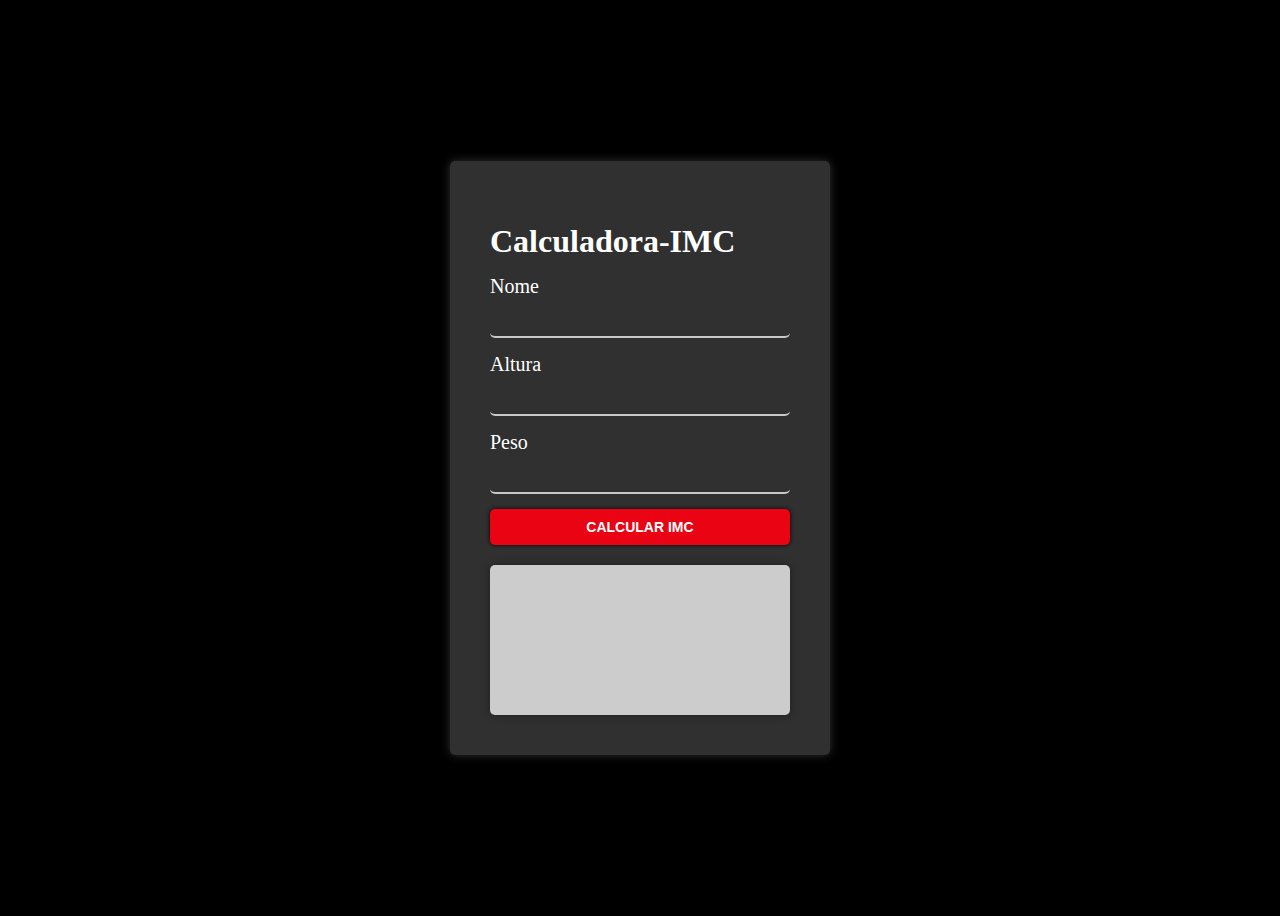
<file: calculadora IMC/index.html>
<!DOCTYPE html>
<html lang="en">
<head>
    <meta charset="UTF-8">
    <meta name="viewport" content="width=device-width, initial-scale=1.0">
    <title>Calculadora-IMC</title>
    <link rel="stylesheet" href="style.css">
    <link rel="stylesheet" href="imc.js">
</head>
<body>
    <main class="container">
        <h1>Calculadora-IMC</h1>
    <div class="form">
        <label>Nome</label>
        <input type="text" id='nome' required>

        <label>Altura</label>
        <input type="number" id='altura' required>

        <label>Peso</label>
        <input type="number" id='peso' required>

        <button id='calcular'>Calcular IMC</button>

        <div class="result" id='resultado'></div>
    </div>
    </main>
    <script src="imc.js"></script>
</body>
</html>
</file>
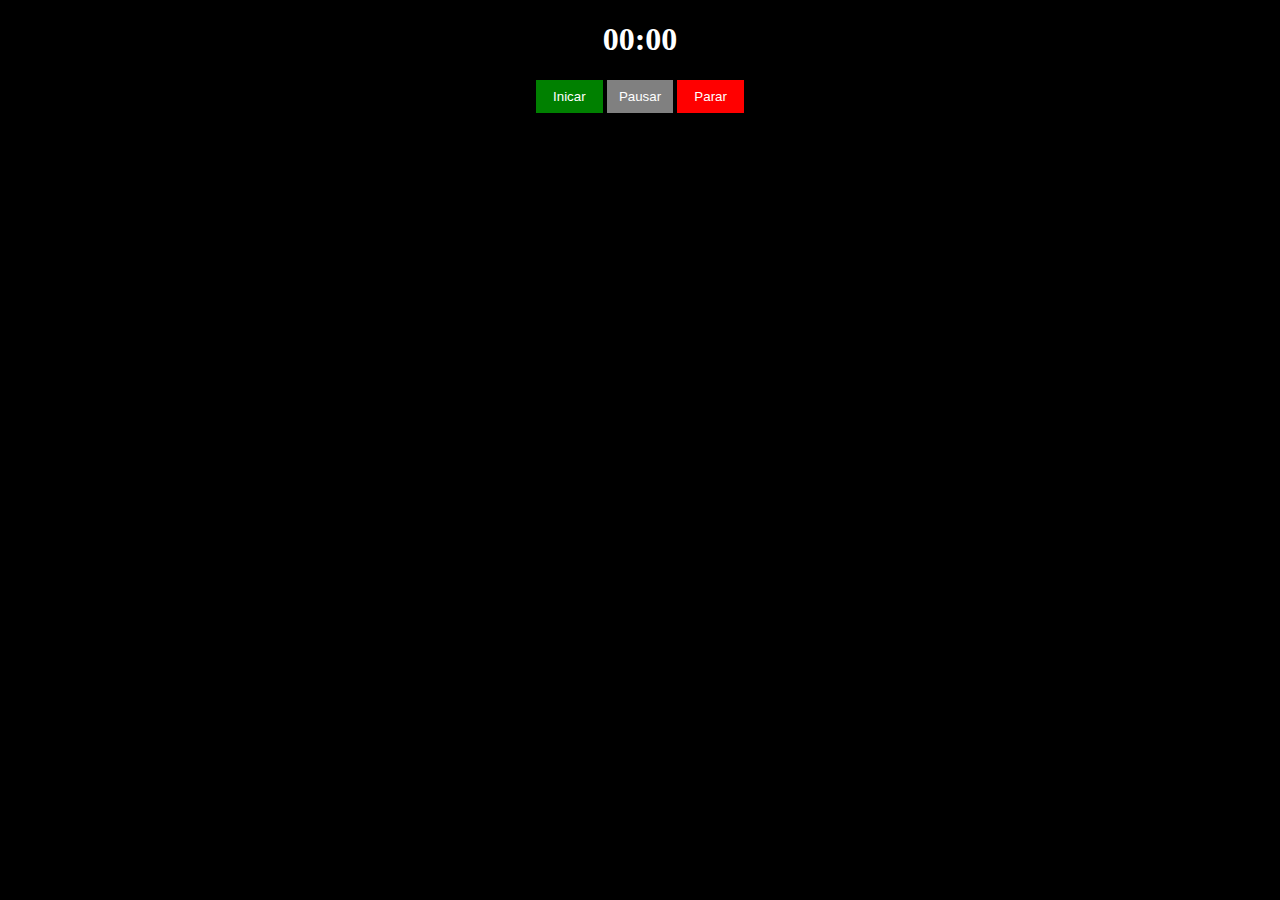
<file: Cronômetro/index.html>
<!DOCTYPE html>
<html lang="en">
<head>
    <meta charset="UTF-8">
    <meta name="viewport" content="width=device-width, initial-scale=1.0">
    <title>Cronômetro</title>
    <link rel="stylesheet" href="index.css">
</head>
<body>
    <div>
        <h1 id="watch">00:00</h1>
        <button class="start-btn" onclick="start()">Inicar</button>
        <button class="pause-btn" onclick="pause()">Pausar</button>
        <button class="stop-btn" onclick="stop()">Parar</button>
    </div>
    <script src="script.js"></script>
</body>
</html>
</file>
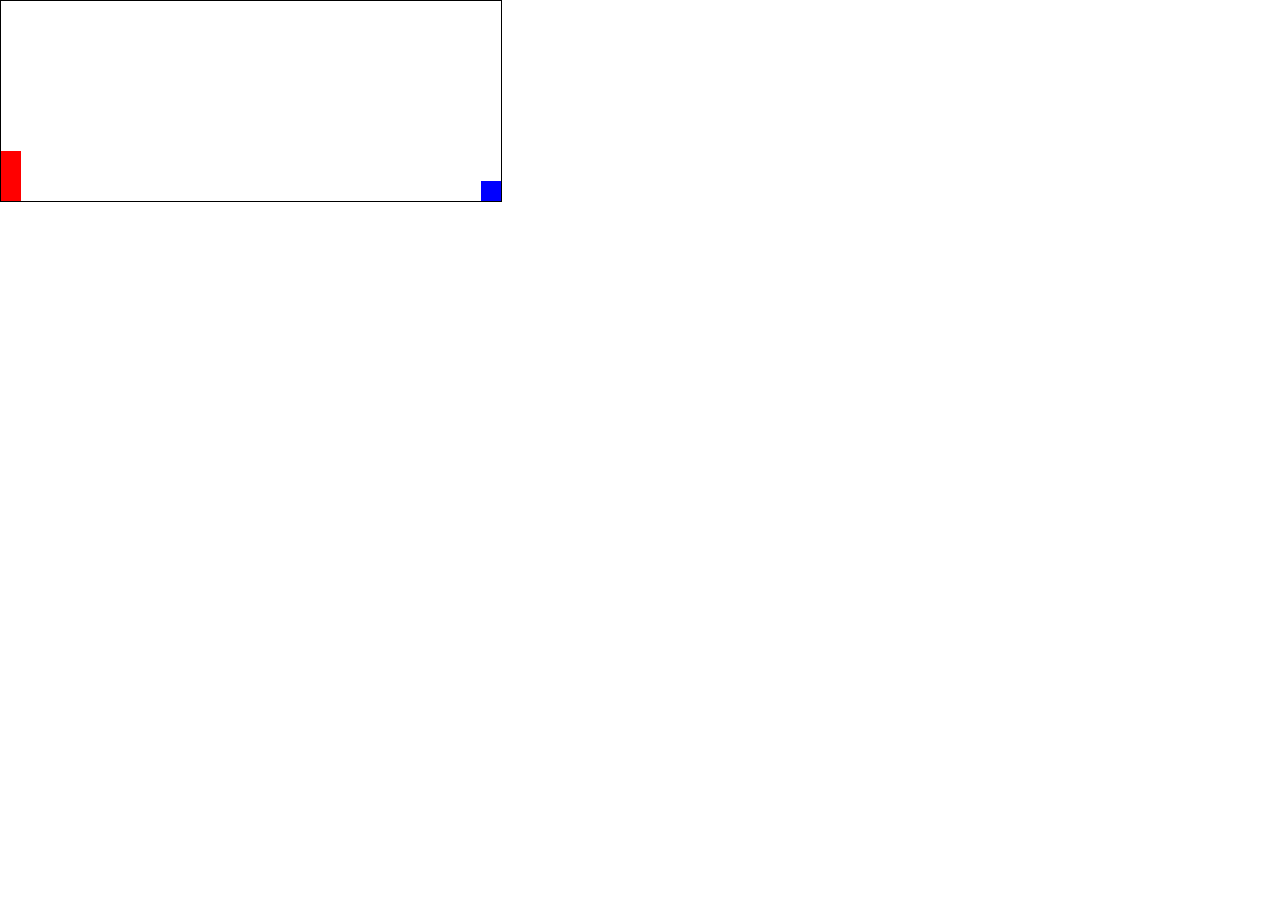
<file: dinosaur-game/index.html>
<!DOCTYPE html>
<html lang="en" onclick="pular()">
<head>
    <meta charset="UTF-8">
    <meta name="viewport" content="width=device-width, initial-scale=1.0">
    <link rel="stylesheet" href="style.css">
    <title>Jogo do Dinossauro</title>
</head>
<body>
    <div id="game">
        <div id="personagem"></div>
        <div id="quadrado"></div>
    </div>
</body>
<script src="script.js"></script>
</html>
</file>
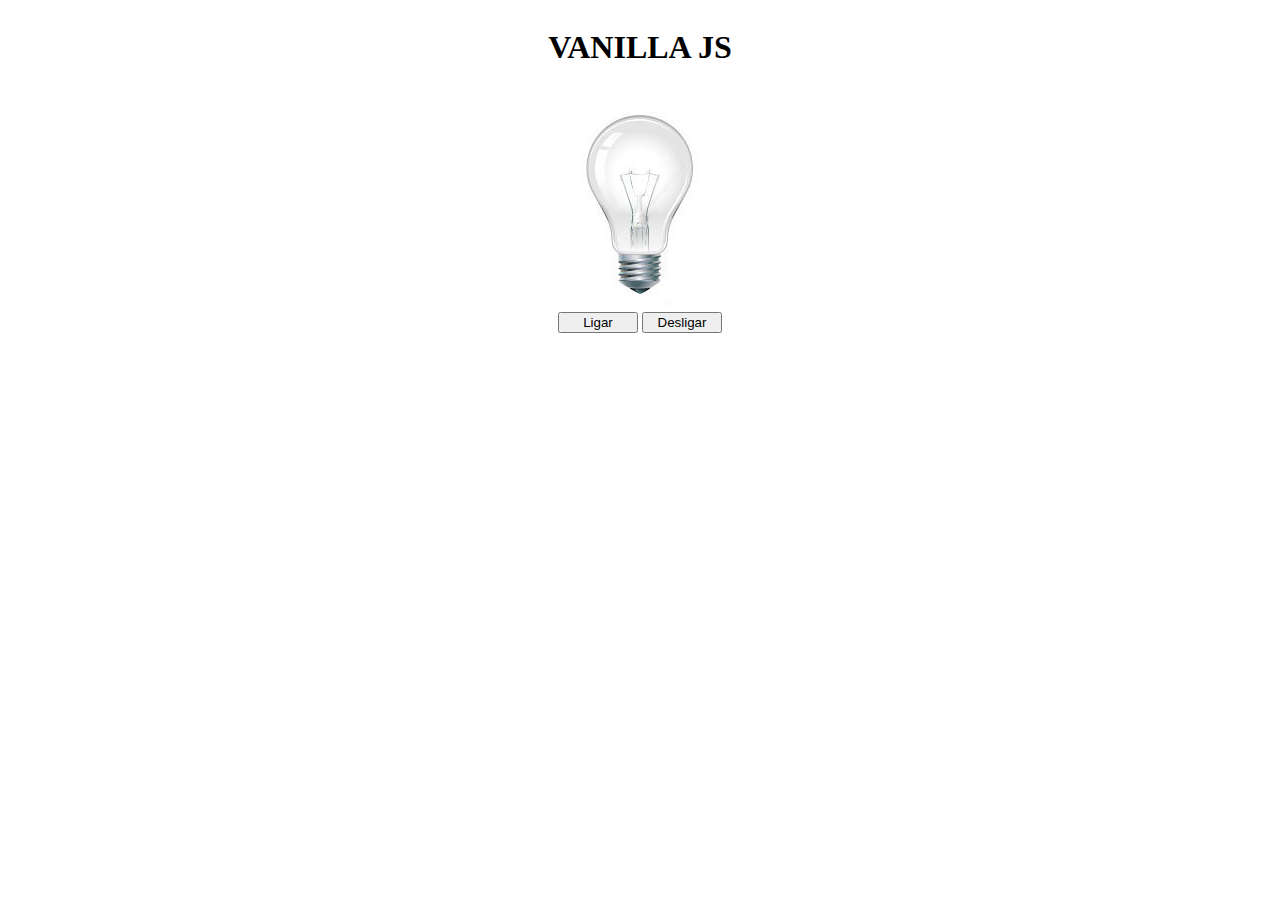
<file: Lâmpada/index.html>
<!DOCTYPE html>
<html lang="en">
<head>
    <meta charset="UTF-8">
    <meta name="viewport" content="width=device-width, initial-scale=1.0">
    <title>Lâmpada</title>
    <link rel="stylesheet" href="style.css">
</head>
<body>
    <header>
        <h1>VANILLA JS</h1>
    </header>
    <main>
        <div>
            <img src="img/desligada.jpg" alt="Lâmpada" id="lamp">
        </div>
        <div>
            <button id="turnOn">Ligar</button>
            <button id="turnOff">Desligar</button>
        </div>
    </main>
    <script src="script.js"></script>
</body>
</html>
</file>
<file: calculadora IMC/style.css>
body {
    display: flex;
    justify-content: center; 
    align-items: center;
    min-height: 100vh;
    background-color: #000;
}

.container{
    align-items: center;
    padding: 40px;
    box-shadow: 0 0 10px #303030;
    border-radius: 5px;
    background-color: #303030;
} 

.form{
    display: flex;
    flex-direction: column;
}

h1{
    margin-bottom: 15px;
    color: #fff;
}

label {
    color: #fff;
    display: block;
    margin-bottom: 10px;
    font-size: 20px;
}
  
input {
    padding: 5px;
    margin-bottom: 15px;
    border: 0;
    border-bottom: 2px solid rgb(200, 200, 200);
    border-radius: 5px;
    background-color: #303030;
    outline: 0;
    font-size: 16px;
    color: #fff;
    transition: 0.5s ease-in-out;
}

input:focus,
input:valid{
    border-bottom: 2px solid #e90313;
}

button {
    background-color: #e90313;
    color: #fff;
    font-size: 14px;
    text-transform: uppercase;
    font-weight: 700;
    border: none;
    padding: 10px 20px;
    border-radius: 5px;
    cursor: pointer;
    box-shadow: 0px 0px 4px black;
  }

  button:hover{
    background-color: darkred;
    transition: 0.5s;
  }

  .result{
    display: flex;
    margin-top: 20px;
    align-items: center;
    width: 300px;
    height: 150px;
    border-radius: 5px;
    font: italic 1.5rem serif;
    box-shadow: 0px 0px 10px rgba(0, 0, 0, 0.37);
    background: #ccc;
    color: #303030;
    padding: 20px;
    box-sizing: border-box;
    user-select: none;
  }
</file>
<file: Cronômetro/index.css>
body{
    background-color: black;
}

h1{
    color: white;
}

div{
    text-align: center;
}

button{
    height: 2.5em;
    width: 5em;
    border: none;
    color: white;
}

button:hover{
    cursor: pointer;
}

.start-btn{
    background-color: green;
}

.pause-btn{
    background-color: gray;
}

.stop-btn{
    background-color: red;
}
</file>
<file: dinosaur-game/style.css>
*{
    margin: 0;
    padding: 0;
}

#game{
    width: 500px;
    height: 200px;
    border: 1px solid black;
}

#personagem{
    width: 20px;
    height: 50px;
    background-color: red;
    position: relative;
    top: 150px;
}

.animar{
    animation: personagem 500ms infinite;
}

@keyframes personagem{
    0%{top: 150px;}
    30%{top: 100px;}
    70%{top: 100px;}
    100%{top: 150px;}
}

#quadrado{
    width: 20px;
    height: 20px;
    background-color: blue;
    position: relative;   
    top: 130px;
    left: 480px;
    animation: quadrado 1s infinite linear;
}

@keyframes quadrado{
    0%{left: 480px;}
    100%{left: -40px;}
}
</file>
<file: Lâmpada/style.css>
header, main{
    display: flex;
    flex-direction: column;
    align-items: center;
}

button{
    width: 80px;
}
</file>
